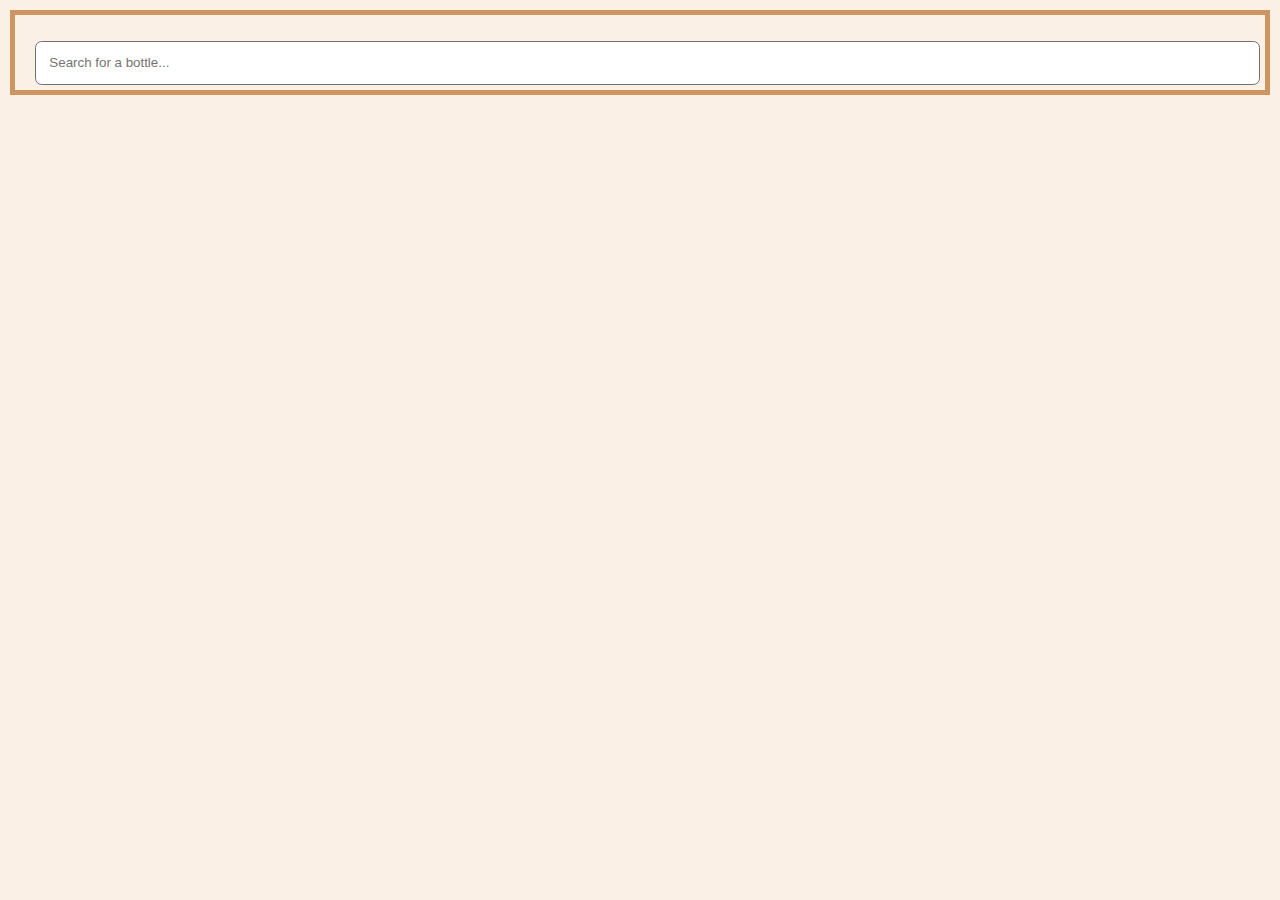
<file: templates/search.html>
<!DOCTYPE html>
<html lang="en">
<head>
    <meta charset="UTF-8">
    <meta name="viewport" content=""width="device-width, initial-scale=1.0">
    <meta http-equiv="X-UA-Compatible" content=""ie="edge">
    <title>Whiskybase search</title>
    <link rel="stylesheet" href="../static/main.css">
</head>
<body>

<div class="topnav">
  <input type="text" placeholder="Search for a bottle...">
</div>

</body>
</html>
</file>
<file: static/main.css>
@import url("http://fonts.googleapis.com/css?family=Source+Sans+Pro:300");


:root {
    --leading: 2em;
}

.photo{
    display: block;
    height: 100%;
    width: auto;
    max-height: 250px;
    }

body {
    font-family: "Source Sans Pro", Helvetica, sans-serif;
    margin: 0;
    padding: 10px;
    background-color: linen;
}

.hero-bg {
    background: #307D99 url('https://upload.wikimedia.org/wikipedia/commons/thumb/f/f3/Adobe_guadalupe_wine_barrel.jpg/640px-Adobe_guadalupe_wine_barrel.jpg');
    background-size: cover;
    color: white;
    text-align: center;
}


div{
    padding: 10px;
    padding-left: 20px;
    padding-right: 5px;
    padding-bottom: 5px;
    border: 5px solid #CE9461;
    }


header {
    padding: 20 px ;
}

a {
    color: white;
    text-decoration: none;
    font-weight: bold;
    font-size: 20px;
}

section {
    margin: 0 1em;
}

h1 {
    font-size: 2.5rem;
    margin: 2em 0 1.2em;
}

h1 span {
    text-transform: uppercase;
    display: block;
    font-size: 1.4rem;
    position: relative;
    z-index: 1;
}


.hero-bg p {
    font-weight: bold;
    margin: 0 1em 3em;
}

.form-container {
    background-color: white;
    margin: 2em -1em 0;
    padding: 2em;
}

label {
    color: #2D7D98;
    font-weight: bold;
    display: block;
    margin-bottom: 1em;
    font-size: 1.2em;
}

input[type=text] {
    border: 1px solid #707070;
    width: 100%;
    padding: 1em;
    box-sizing: border-box;
    border-radius: .5em;
    margin-top: 1.2em;
}

.form-container p {
    color: gray;
    margin-bottom: 1.5em;
    font-weight: normal;
    font-size: .9em;
    margin-top: .3em;
}

input[type=button] {
    background-color: #F89104;
    border: none;
    width: 100%;
    color: white;
    font-weight: bold;
    padding: 1em 0;
    border-radius: .5em;
    font-size: 1.3em;
    cursor: pointer;
}

input[type=button]:hover {
    background-color: rgb(216, 126, 1);
}

.authentic {
    margin: 0;
}

.right-col {
    text-align: center;
    margin: 3em 1em;
}

h2 {
    text-transform: uppercase;
    position: relative;
}

h2::before {
    content: ' ';
    position: absolute;
    width: 8em;
    background: #cc7722;
    height: .4em;
    bottom: 0;
    z-index: -1;
    margin-left: -.3em;
}

img {
    padding: 10%;
    width: 100%;
}

.overlay {
    position: absolute;
    height: 100vh;
    width: 100%;
    background: rgba(0,0,0,.9);
    z-index: 1;
    place-content: center;
    color: white;
    display: none;
    opacity: 0;
}

.animate-overlay {
    animation: overlay 3s forwards;
}

@media (min-width: 730px) {

    section {
        margin: 0 4em;
    }
    .form-container {
        margin: 2em -4em 0;
    }

}

@media (min-width: 930px) {

    .hero-bg {
        text-align: left;
    }

    .hero-bg p {
        margin: 0 0 3em;
    }

    .hero-bg section {
        width: 65%;
    }

    .form-container {
        margin: 2em 0 0;
        padding: 2em;
        border-radius: .5em;
        box-shadow: 10px 10px 10px rgba(0,0,0,.3);
    }

    form {
        display: flex;
    }
    .form-left {
        width: 70%;
    }
    label {
        margin: 0;
    }
    input[type="button"] {
        height: fit-content;
        font-size: 1.1em;
        margin-left: 1em;
        margin-top: 2.2em;
        padding: .7em 0;
        width: 30%;
    }
    .hero-bg p {
        margin-bottom: 0;
    }

    section.authentic {
        display: grid;
        grid-template-columns: repeat(2, 50%);
        grid-template-areas:
            "bowl content";
    }

    .right-col {
        grid-area: content;
        padding: 0 10%;
        text-align: left;
        align-self: center;
    }

    img {
        grid-area: bowl;
    }

    h2 {
        margin: 0;
    }

}

@media (min-width: 1275px) {
    .hero-bg section {
        width: 45%;
        margin: 0 15%;
    }
}



@keyframes fadeIn {
    from {
        opacity: 0;
        transform: translateY(-2em);
    }
    to {
        opacity: 1;
        transform: translateY(0);
    }
}

@keyframes overlay {
    0% {
        opacity: 0;
    }
    30% {
        opacity: 1;
    }
    70% {
        opacity: 1;
    }
    100% {
        opacity: 0;
    }
}
</file>
